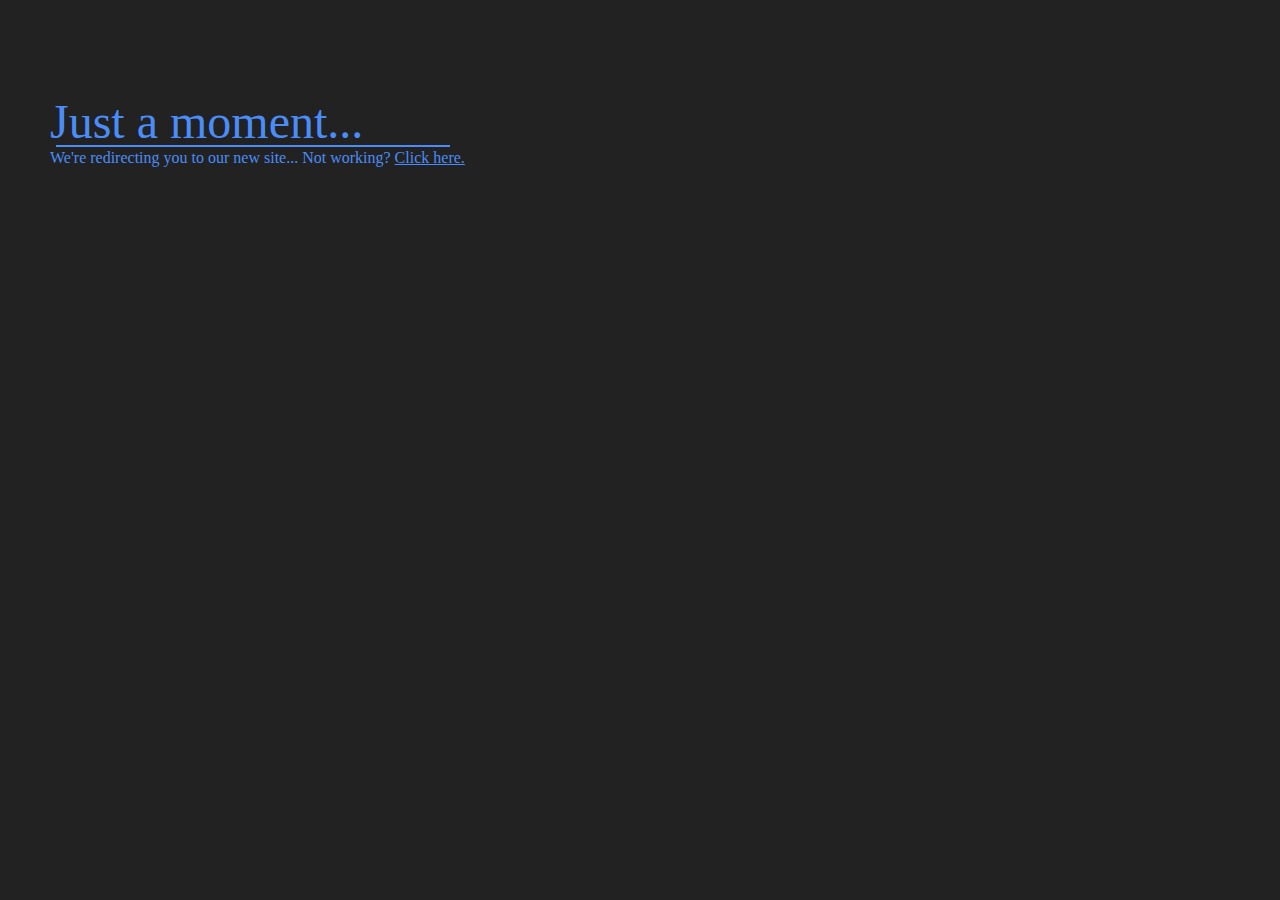
<file: index.html>
<!DOCTYPE html>
<html lang="en">

<head>
    <meta charset="UTF-8">
    <meta name="viewport" content="width=device-width, initial-scale=1.0">
    <title>Just a Moment...</title>
    <link rel="stylesheet" href="./style.css">
</head>

<body>

    <br><br><br>
    <h1>Just a moment...</h1>
    <div class="slider">
        <div class="line"></div>
        <div class="break dot1"></div>
        <div class="break dot2"></div>
        <div class="break dot3"></div>
    </div>
    <p>We're redirecting you to our new site... Not working? <a href="#0">Click here.</a></p>



    <style>
        body {
            background: #222;
            margin: 40px 50px;
            color: #4a8df8;
            font-family: 'Raleway', cursive;
            font-weight: 100;
        }
        
        h1 {
            color: #4a8df8;
            font-family: 'Raleway', cursive;
            font-weight: 100;
            font-stretch: normal;
            font-size: 3em;
        }
        
        a {
            color: #4a8df8;
            font-family: 'Raleway', cursive;
        }
        
        .slider {
            position: absolute;
            width: 400px;
            height: 2px;
            margin-top: -4px;
        }
        
        .line {
            position: absolute;
            background: #4a8df8;
            width: 400px;
            height: 2px;
        }
        
        .break {
            position: absolute;
            background: #222;
            width: 6px;
            height: 2px;
        }
        
        .dot1 {
            -webkit-animation: loading 2s infinite;
            -moz-animation: loading 2s infinite;
            -ms-animation: loading 2s infinite;
            -o-animation: loading 2s infinite;
            animation: loading 2s infinite;
        }
        
        .dot2 {
            -webkit-animation: loading 2s 0.5s infinite;
            -moz-animation: loading 2s 0.5s infinite;
            -ms-animation: loading 2s 0.5s infinite;
            -o-animation: loading 2s 0.5s infinite;
            animation: loading 2s 0.5s infinite;
        }
        
        .dot3 {
            -webkit-animation: loading 2s 1s infinite;
            -moz-animation: loading 2s 1s infinite;
            -ms-animation: loading 2s 1s infinite;
            -o-animation: loading 2s 1s infinite;
            animation: loading 2s 1s infinite;
        }
        
        @keyframes loading {
            from {
                left: 0;
            }
            to {
                left: 400px;
            }
        }
        
        @-moz-keyframes loading {
            from {
                left: 0;
            }
            to {
                left: 400px;
            }
        }
        
        @-webkit-keyframes loading {
            from {
                left: 0;
            }
            to {
                left: 400px;
            }
        }
        
        @-ms-keyframes loading {
            from {
                left: 0;
            }
            to {
                left: 400px;
            }
        }
        
        @-o-keyframes loading {
            from {
                left: 0;
            }
            to {
                left: 400px;
            }
        }
    </style>

    <script>
        setTimeout(function() {
            window.location.href = 'redirect.html'
        }, 2000)
    </script>

</body>


</html>
</file>
<file: style.css>
body,
html {
    overflow-x: hidden;
    scroll-behavior: smooth;
    animation: transitionIn 1s ease-in;
}

* {
    margin: 0;
    padding: 0;
}


/* 
Burger
*/

#thisInput {
    display: none;
}

.burger {
    display: none;
    position: relative;
    z-index: 5;
}

#logo {
    position: fixed;
    top: 20px;
    left: 20px;
}

.overlay {
    position: fixed;
    top: 0;
    left: 0;
    width: 100%;
    height: 100%;
    opacity: 0;
    visibility: hidden;
    transition: opacity .35s, visibility .35s, height .35s;
    overflow: hidden;
    background: black;
    z-index: -1;
}

#main-menu {
    display: block;
    height: 100px;
    width: 100%;
    background: #3D0E61;
    margin: 0px;
    z-index: 9;
}

#main-menu ul {
    max-width: 800px;
    width: 100%;
    height: 100%;
    margin: 0px auto;
    padding: 0px;
    display: flex;
    justify-content: space-evenly;
    align-items: center;
    z-index: 9;
}

#main-menu li {
    list-style-type: none;
    font-size: 2rem;
}

#main-menu a {
    color: #B9FAF8;
    font-size: 1.5rem;
    text-decoration: none;
}

#main-menu a:hover {
    text-decoration: underline;
}

#hamburger-input {
    display: none;
}

#hamburger-menu {
    cursor: pointer;
    position: fixed;
    top: 20px;
    display: block;
    right: 20px;
    width: 40px;
    z-index: 9;
    height: 40px;
    border: none;
    padding: 0px;
    margin: 0px;
    font-family: 'Cabin', Sans-serif;
    background: linear-gradient( to bottom, #fff, #fff 20%, transparent 20%, transparent 40%, #fff 40%, #fff 60%, transparent 60%, transparent 80%, #fff 80%, #fff 100%);
}

#hamburger-menu #sidebar-menu {
    position: fixed;
    top: 0;
    left: -250px;
    width: 200px;
    height: 100%;
    background-color: #fff;
    transition: 0.3s;
    padding: 0px 10px;
    box-sizing: border-box;
}

#hamburger-menu h3 {
    color: #222222;
    font-size: 2.2rem;
}

#hamburger-menu ul {
    padding-left: 0px;
}

#hamburger-menu li {
    list-style-type: none;
    line-height: 3rem;
}

#hamburger-menu a {
    color: #fff;
    font-size: 1.3rem;
    text-decoration: none;
}

#hamburger-menu a:hover {
    text-decoration: underline;
}

#hamburger-input:checked+#hamburger-menu #sidebar-menu {
    visibility: visible;
    left: 0;
}

#hamburger-input:checked~.overlay {
    visibility: visible;
    opacity: 0.4;
}


/*
Burger
*/

.container {
    background-color: #6247ea;
    width: 100%;
    height: 910px;
}

.container header {
    width: 100%;
    padding: 20px;
    background-color: #fff;
    z-index: 1;
    position: fixed;
}

.container header .row {
    display: flex;
    justify-content: space-between;
    align-items: center;
}

.container header .row .col {
    flex-basis: 45%;
}

.container header .row .col img {
    width: 130px;
    height: 100%;
    object-fit: cover;
    cursor: pointer;
}

.container header .row .col ul .home {
    color: #6247ea;
}

.container header .row .col ul li {
    display: inline-block;
    margin-left: 30px;
    color: #000;
    font-weight: 300;
    font-family: sans-serif;
    font-size: 12px;
    cursor: pointer;
}

.container header .row .col ul li:hover {
    transition: .4s ease-in;
    color: #6247ea;
}

.container header .row .col ul .nocolor:hover {
    transition: .4s ease-in;
    color: #000;
}

.container .content {
    text-align: start;
    position: relative;
    top: 40%;
    left: 6%;
}

.container .content h1 {
    color: #fff;
    font-family: sans-serif;
    font-weight: 500;
    font-size: 35px;
}

.container .info {
    text-align: start;
    position: relative;
    top: 45%;
    left: 6%;
}

.container .info p {
    color: #f9f9ff;
    font-family: sans-serif;
    font-weight: 300;
    opacity: .6;
    padding: 5px 0;
}

.container .btn {
    text-align: start;
    position: relative;
    top: 50%;
    left: 6%;
}

.container .btn button {
    width: 200px;
    padding: 19px;
    background-color: #ec9d5f;
    font-family: sans-serif;
    font-weight: 300;
    font-size: 12px;
    border-radius: 5px;
    color: #fff;
    cursor: pointer;
    border: none;
}

.container .btn button:hover {
    color: #6247ea;
    transition: .4s ease-in;
}

.container .img {
    text-align: end;
    position: absolute;
    bottom: 25%;
    right: 0%;
}

.container .img img {
    height: 100%;
    object-fit: cover;
    cursor: pointer;
}

.blog {
    width: 100%;
    background-color: #fff;
    height: 100%;
    padding: 50px 0;
}

.blog .content {
    text-align: center;
    padding: 70px;
    position: relative;
}

.blog .content h1 {
    color: #000;
    font-weight: 500;
    font-family: sans-serif;
    font-size: 35px;
}

.blog .content p {
    color: #777777;
    opacity: .6;
    padding: 3px 0;
    font-size: 14px;
    font-family: sans-serif;
    font-weight: 300;
}

.blog .row {
    display: flex;
    justify-content: space-between;
    align-items: center;
    column-gap: 20px;
    padding: 50px;
}

.blog .row .col {
    flex-basis: 25%;
    border: 1px solid #eeeeee;
    border-radius: 5px;
    padding: 60px 31px;
}

.blog .row .col:hover {
    transition: .6s ease-in;
    box-shadow: 0px 10px 30px 0px #777777;
}

.blog .row .col h3 {
    color: #000;
    font-weight: 600;
    font-family: sans-serif;
}

.blog .row .col p {
    color: #777777;
    font-family: sans-serif;
    font-weight: 300;
    padding: 5px 0;
    font-size: 14px;
}

.wrapper {
    background-color: #fafcff;
    width: 100%;
    height: 100%;
    padding: 50px 0;
}

.wrapper .content {
    text-align: center;
    padding: 50px;
    position: relative;
}

.wrapper .content h1 {
    font-size: 35px;
    color: #000;
    font-family: sans-serif;
    font-weight: 500;
}

.wrapper p {
    color: #777777;
    font-family: sans-serif;
    padding: 5px 0;
    font-size: 14px;
}

.wrapper .row {
    display: flex;
    justify-content: space-between;
    align-items: center;
    padding: 70px;
}

.wrapper .row .col {
    flex-basis: 25%;
    border: 1px solid #eeeeee;
    padding: 80px 50px;
    position: relative;
}

.wrapper .row .col:hover {
    box-shadow: 0px 10px 30px 0px #777777;
    transition: .5s linear steps(0, 10);
    /* border-top: 3px solid #6247ea; */
    border-top: 3px solid #6247ea;
}

.wrapper .row .col h2 {
    color: #000;
    font-family: sans-serif;
    font-weight: 600;
}

.wrapper .row .col h3 {
    color: #000;
    font-family: sans-serif;
    font-weight: 600;
}

.wrapper .row .col h4 {
    color: #777777;
    opacity: .6;
    font-family: sans-serif;
    padding: 5px 0;
    cursor: pointer;
}

.wrapper .row .col .btn {
    position: absolute;
    bottom: -47px;
    width: 100%;
    left: 0;
}

.wrapper .row .col button {
    visibility: visible;
    opacity: 0;
    display: block;
    width: 100%;
    padding: 15px;
    background-color: #6247ea;
    font-family: sans-serif;
    font-weight: 300;
    color: #fff;
    font-size: 15px;
    cursor: pointer;
    border: none;
    border-bottom-left-radius: 15px;
    border-bottom-right-radius: 15px;
}

.wrapper .row .col:hover button {
    opacity: 1;
    transition: .5s ease-in;
    visibility: visible;
}

.blog-1 {
    background-color: #ec9d5f;
    width: 100%;
    height: 100%;
}

.blog-1 .content {
    text-align: center;
    position: relative;
    padding: 50px;
}

.blog-1 .content h1 {
    color: #fff;
    font-size: 35px;
    font-family: sans-serif;
    font-weight: 500;
}

.blog-1 .info {
    text-align: center;
    position: relative;
}

.blog-1 .info p {
    color: #f9f9ff;
    font-family: sans-serif;
    opacity: .6;
    font-size: 14px;
}

.blog-1 .btn {
    text-align: center;
    position: relative;
    padding: 50px;
}

.blog-1 .btn button {
    width: 250px;
    padding: 17px;
    cursor: pointer;
    background-color: #fff;
    font-family: sans-serif;
    font-weight: 600;
    font-size: 12px;
    border: none;
}

.blog-1 .btn button:hover {
    transition: .4s ease-in;
    background-color: #6247ea;
    color: #fff;
}

.vlog {
    width: 100%;
    height: 100%;
    background-color: #fff;
    padding: 50px 0;
}

.vlog .row {
    display: flex;
    justify-content: space-between;
    align-items: center;
    padding: 50px;
    column-gap: 20px;
}

.vlog .row .col {
    flex-basis: 33%;
    border: 1px solid #eeeeee;
    aspect-ratio: 8/4;
    border-radius: 5px;
    padding: 50px 31px;
}

.vlog .row .col h1 {
    color: #000;
    font-family: sans-serif;
    font-weight: 600;
    font-size: 25px;
    position: relative;
}

.vlog .row .col h5 {
    color: #777777;
    opacity: 1;
    font-family: sans-serif;
    padding: 5px 0;
}

.vlog .row .col h4 {
    color: #777777;
    opacity: .6;
    font-family: sans-serif;
    padding: 5px 0;
    font-size: 12px;
}

.vlog .row .col h3 {
    color: #000;
    font-family: sans-serif;
    font-weight: 600;
    text-align: start;
}

.vlog .row .col:hover {
    transition: .5s ease-in;
    box-shadow: 0px 10px 30px 0px #777777;
}

.glass {
    width: 100%;
    height: 100%;
    background-color: #6247ea;
    object-fit: cover;
    position: relative;
}

.glass::before {
    content: "";
    background-image: url(map-bg.png\ \(1\).webp);
    position: absolute;
    left: 0px;
    top: 0px;
    height: 100%;
    width: 100%;
}

.glass .content {
    text-align: center;
    position: relative;
    padding: 50px;
}

.glass .content h1 {
    color: #fff;
    font-family: sans-serif;
    font-weight: 500;
    font-size: 35px;
}

.glass .content p {
    color: #eeeeee;
    opacity: .6;
    font-size: 15px;
    padding: 6px 0;
    font-family: sans-serif;
    font-weight: 300;
}

.glass .row {
    display: flex;
    justify-content: space-between;
    align-items: center;
    padding: 50px;
    column-gap: 20px;
}

.glass .row .col {
    flex-basis: 33%;
    border: 1px solid #eeeeee;
    padding: 50px 30px;
    border-radius: 8px;
    background: rgba(255, 255, 255, 0.11);
    box-shadow: 0 4px 30px rgba(0, 0, 0, 0.1);
    backdrop-filter: blur(1.7px);
    -webkit-backdrop-filter: blur(1.7px);
    border: 1px solid rgba(255, 255, 255, 0.27);
    position: relative;
}

.glass .row .col:hover {
    transition: .3s ease-in;
    border: none;
    background-color: #ec9d5f;
    color: #000;
}

.glass .row .col .info h3 {
    color: #fff;
    font-family: sans-serif;
    font-weight: 600;
    padding-left: 10px;
}

.glass .row .col .infos p {
    color: #fff;
    opacity: .6;
    font-family: sans-serif;
    font-weight: 300;
}

.glass .row .col .info i {
    background-color: transparent;
    position: relative;
    right: 3%;
    cursor: pointer;
}

.wrapper1 {
    background-color: #fff;
    width: 100%;
    height: 100%;
}

.wrapper1 .content {
    padding: 70px;
    text-align: center;
}

.wrapper1 .content h1 {
    color: #000;
    font-family: sans-serif;
    font-weight: 500;
    font-size: 35px;
}

.wrapper1 .content p {
    font-size: 13px;
    color: #777777;
    font-family: sans-serif;
    opacity: .6;
    font-weight: 500;
    padding: 4px 0;
}

.wrapper1 .row {
    display: flex;
    justify-content: space-between;
    align-items: center;
    column-gap: 20px;
    padding: 50px;
}

.wrapper1 .row .col {
    flex-basis: 33%;
    border: 1px solid #eeeeee;
    border-radius: 5px;
    padding: 70px 24px;
}

.wrapper1 .row .col:hover {
    transition: .5s ease-in;
    box-shadow: 0px 10px 30px 0px #777777;
}

.wrapper1 .row .col p {
    font-family: sans-serif;
    font-weight: 500;
    padding: 2px 0;
    font-size: 14px;
    color: #777777;
    opacity: .6;
}

.wrapper1 .row .col h3 {
    color: #000;
    font-family: sans-serif;
    font-weight: 600;
}

.wrapper1 .row .col span {
    border: none;
    background-color: #ec9d5f;
    font-family: sans-serif;
    font-weight: 400;
    color: #fff;
    width: 100px;
    padding: 9px;
    border-radius: 3px;
    font-size: 12px;
    cursor: pointer;
}

.wrapper1 .row .col .rows {
    display: flex;
    justify-content: space-between;
    align-items: center;
    column-gap: 20px;
}

.wrapper1 .row .col .rows .cols {
    flex-basis: 33%;
    position: relative;
    left: 20px;
}

.wrapper1 .row .col .rows .cols p {
    font-family: sans-serif;
    font-weight: 500;
    color: #777777;
    opacity: .6;
    font-size: 14px;
}

.wrapper1 .row .col .rows .cols i {
    position: relative;
    top: 20px;
    right: 20px;
}

.section {
    background-color: #fafcff;
    width: 100%;
    height: 100%;
}

.section .row {
    display: flex;
    justify-content: space-between;
    align-items: center;
    padding: 80px;
}

.section .row .col {
    flex-basis: 20%;
}

.section .row .col img {
    width: 130px;
    height: 100%;
    object-fit: cover;
    cursor: pointer;
    filter: opacity(.5);
}

.section .row .col img:hover {
    filter: grayscale(0%);
    transition: 1s ease-in;
}

.foot {
    width: 100%;
    padding: 50px;
    background-color: #04091e;
}

.foot .row {
    display: flex;
    justify-content: space-between;
    padding: 50px 20px;
}

.foot .row .col {
    flex-basis: 33%;
}

.foot .row .col ul {
    display: flex;
    flex-direction: column;
    row-gap: 10px;
}

.foot .row .col ul li:hover {
    transition: .3s ease-in;
    color: #3898f8;
}

.foot .row .col ul li {
    display: inline-block;
    cursor: pointer;
    position: relative;
    list-style: none;
    color: #fff;
    font-family: sans-serif;
    font-weight: 300;
}

.foot .row .col li {
    list-style: none;
    display: flex;
    display: inline-block;
}

.foot .row .col h5 {
    padding: 17px 1px 17px 0px;
    font-size: 13px;
    color: #fff;
    font-weight: 300;
    font-family: sans-serif;
}

.foot .row .col h4 {
    color: #fff;
    font-family: sans-serif;
    font-weight: 600;
}

.foot .row .col input {
    width: 300px;
    padding: 13px;
    background-color: #fff;
    color: #222;
    font-family: sans-serif;
    font-weight: 600;
    outline: none;
    border-radius: 30px;
    border: none;
}

.foot .row .col li img {
    display: flex;
}

.foot .row .col button:hover {
    transition: .3s ease-in;
    background-color: transparent;
    border: 1px solid #6247ea;
}

.foot .row .col button {
    width: 120px;
    padding: 12px;
    cursor: pointer;
    background-color: #6247ea;
    border: none;
    border-radius: 30px;
    font-family: sans-serif;
    color: #fff;
    font-weight: 500;
    position: absolute;
    font-size: 13px;
    right: 330px;
    margin-top: -41px;
}

.foot .row .list {
    padding-left: 100px;
}

.foot .row .secondlist {
    padding-left: 100px;
}

.foot .row .feed {
    padding-left: 100px;
}

.foot .ro-w {
    display: flex;
    justify-content: space-between;
    align-items: center;
    padding: 50px 0;
}

.foot .ro-w .co-l {
    flex-basis: 50%;
}

.foot .ro-w .co-l img {
    width: 60px;
    background-color: #222;
    position: relative;
    cursor: pointer;
    top: 20px;
}

.foot .ro-w .co-l span {
    color: #6247ea;
    cursor: pointer;
    font-family: sans-serif;
}

.foot .ro-w .co-l h5 {
    color: #fff;
    font-family: sans-serif;
    font-weight: 500;
}

.foot .ro-w .co-l i {
    font-size: 20px;
    border: 1px solid;
    padding: 10px;
    border: none;
    background-color: #111111;
    background: #111111;
    color: #fff;
    cursor: pointer;
}

.foot .ro-w .co-l .icons {
    text-align: end;
    padding-right: 110px;
}

.foot .ro-w .co-l i:hover {
    background-color: #6247ea;
    transition: .3s ease-in;
}

@keyframes transitionIn {
    from {
        opacity: 0;
        transform: translateY(-80deg);
    }
    to {
        opacity: 1;
        transform: rotateX(2);
    }
}

@media (max-width:768px) {
    body,
    html {
        overflow-x: hidden;
        scroll-behavior: smooth;
    }
    * {
        margin: 0;
        padding: 0;
        box-sizing: border-box;
    }
    .container {
        width: 100%;
        height: 400px;
    }
    .container header {
        padding: 0px;
    }
    .burger {
        display: block;
    }
    .container header .row .col {
        display: none;
    }
    .container .content h1 {
        font-size: 16px;
    }
    .container .content {
        top: 26%;
        left: 10%;
    }
    .container .info {
        top: 26%;
        left: 10%;
    }
    .container .info p {
        font-size: 12px;
    }
    .container .img img {
        display: none;
    }
    .container .btn {
        left: 0;
    }
    .container .btn {
        top: 30%;
        left: 10%;
    }
    .container .btn button {
        width: 180px;
        padding: 10px;
    }
    #hamburger-menu #sidebar-menu {
        width: 159px;
    }
    .blog {
        width: 100%;
        height: 100%;
    }
    .blog .content h1 {
        font-size: 20px;
    }
    .blog .row {
        display: flex;
        flex-direction: column;
        row-gap: 20px;
    }
    .blog .content {
        padding: 0;
    }
    .blog .row .col {
        padding: 51px 17px;
    }
    .wrapper {
        width: 100%;
        height: 100%;
    }
    .wrapper .content {
        padding: 10px;
    }
    .wrapper .content h1 {
        font-size: 20px;
    }
    .wrapper .row {
        display: flex;
        flex-direction: column;
        row-gap: 50px;
    }
    .blog-1 {
        width: 100%;
        height: 100%;
    }
    .blog-1 .content {
        padding: 10px;
    }
    .blog-1 .content h1 {
        font-size: 20px;
    }
    .blog-1 .info p {
        font-size: 12px;
    }
    .blog-1 .btn button {
        width: 230px;
    }
    .vlog {
        width: 100%;
        height: 100%;
    }
    .vlog .row {
        display: flex;
        flex-direction: column;
        row-gap: 20px;
    }
    .glass {
        width: 100%;
        height: 100%;
    }
    .glass .content {
        padding: 1px;
    }
    .glass .content h1 {
        font-size: 20px;
        padding: 20px 0;
    }
    .glass .row {
        display: flex;
        flex-direction: column;
        row-gap: 20px;
    }
    .wrapper1 {
        width: 100%;
        height: 100%;
    }
    .wrapper1 .content {
        padding: 10px;
    }
    .wrapper1 .content h1 {
        font-size: 20px;
    }
    .wrapper1 .row {
        display: flex;
        flex-direction: column;
        row-gap: 20px;
    }
    .section {
        width: 100%;
        height: 100%;
    }
    .section .row {
        display: flex;
        flex-direction: column;
        row-gap: 50px;
    }
    .foot {
        display: none;
    }
}


/* next media */

@media only screen and (min-width:769px) and (max-width:991px) {
    body,
    html {
        overflow-x: hidden;
        scroll-behavior: smooth;
    }
    * {
        margin: 0;
        padding: 0;
        box-sizing: border-box;
    }
    .burger {
        display: block;
    }
    .container header .row .col {
        display: none;
    }
    .container header {
        padding: 0;
    }
    .container .img img {
        display: none;
    }
    .blog {
        width: 100%;
        height: 100%;
    }
    .blog .row {
        display: flex;
        flex-direction: row;
        flex-wrap: wrap;
        row-gap: 30px;
        column-gap: 20px;
    }
    .blog .row .col {
        flex-basis: 35%;
        padding: 58px 16px;
    }
    .wrapper {
        width: 100%;
        height: 100%;
    }
    .wrapper .row {
        display: flex;
        flex-direction: row;
        flex-wrap: wrap;
        row-gap: 60px;
        column-gap: 20px;
    }
    .wrapper .row .col {
        flex-basis: 35%;
    }
    .blog-1 {
        width: 100%;
        height: 100%;
    }
    .vlog {
        width: 100%;
        height: 100%;
    }
    .vlog .row {
        display: flex;
        flex-direction: row;
        flex-wrap: wrap;
        row-gap: 30px;
        column-gap: 20px;
    }
    .vlog .row .col {
        flex-basis: 46%;
    }
    .glass {
        width: 100%;
        height: 100%;
    }
    .glass .row {
        display: flex;
        flex-direction: column;
        row-gap: 30px;
        padding: 10px;
    }
    .wrapper1 {
        width: 100%;
        height: 100%;
    }
    .wrapper1 .row {
        display: flex;
        flex-direction: row;
        flex-wrap: wrap;
        row-gap: 30px;
        padding: 10px;
    }
    .wrapper1 .row .col {
        flex-basis: 48%;
    }
    .section {
        width: 100%;
        height: 100%;
    }
    .section .row {
        display: flex;
        flex-direction: row;
        flex-wrap: wrap;
        row-gap: 30px;
        align-items: center;
    }
    .section .row .col {
        flex-basis: 33%;
    }
    .foot {
        display: none;
    }
}


/* next media */

@media only screen and (min-width:992px) and (max-width:1023px) {
    body,
    html {
        overflow-x: hidden;
        scroll-behavior: smooth;
    }
    * {
        margin: 0;
        padding: 0;
        box-sizing: border-box;
    }
    .container header .row .col {
        flex-basis: 50%;
    }
    .container header .row .col ul li {
        margin-left: 25px;
    }
    .container .img {
        bottom: 23%;
    }
    .blog {
        width: 100%;
        height: 100%;
    }
    .blog .row {
        padding: 36px;
    }
    .blog .row .col {
        padding: 59px 9px;
    }
    .wrapper {
        width: 100%;
        height: 100%;
    }
    .wrapper .row {
        padding: 36px;
        column-gap: 20px;
    }
    .wrapper .row .col {
        padding: 59px 9px;
    }
    .blog-1 {
        width: 100%;
        height: 100%;
    }
    .vlog {
        width: 100%;
        height: 100%;
    }
    .glass {
        width: 100%;
        height: 100%;
    }
    .wrapper1 {
        width: 100%;
        height: 100%;
    }
    .section {
        width: 100%;
        height: 100%;
    }
    .foot .row .col {
        flex-basis: 26%;
    }
    .foot .row .col button {
        right: 230px;
    }
    .foot .ro-w .co-l .icons {
        padding-left: 20px;
    }
}


/* next media */

@media only screen and (min-width:1024px) {
    body,
    html {
        overflow-x: hidden;
        scroll-behavior: smooth;
    }
    * {
        margin: 0;
        padding: 0;
    }
    .container .img {
        bottom: 24%;
    }
    .blog {
        width: 100%;
        height: 100%;
    }
    .wrapper {
        width: 100%;
        height: 100%;
    }
    .wrapper .row {
        padding: 0;
    }
    .blog-1 {
        width: 100%;
        height: 100%;
    }
    .vlog {
        width: 100%;
        height: 100%;
    }
    .glass {
        width: 100%;
        height: 100%;
    }
    .wrapper1 {
        width: 100%;
        height: 100%;
    }
    .section {
        width: 100%;
        height: 100%;
    }
    .foot .row .col button {
        right: 200px;
    }
    .foot .row .col {
        flex-basis: 25%;
    }
}
</file>
